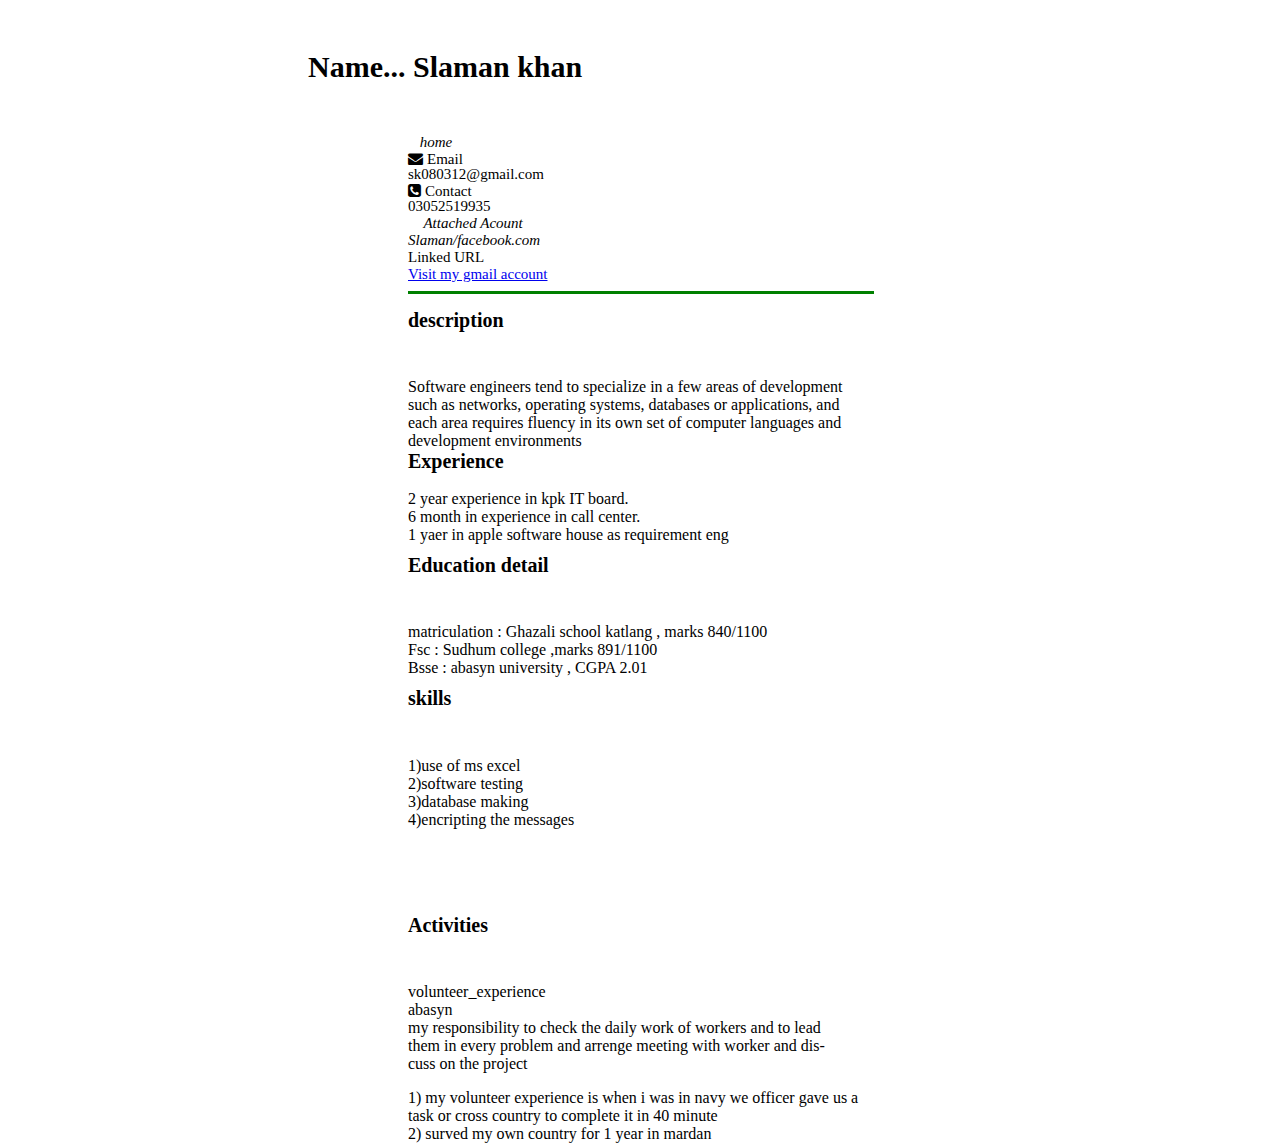
<file: cv2/index.html>
<!DOCTYPE html>
<html>
<head>
	<title>CV</title>
	 <link rel="stylesheet" type="text/css" href="style.css">
	<link rel="stylesheet" href="https://cdnjs.cloudflare.com/ajax/libs/font-awesome/4.7.0/css/font-awesome.min.css">

	<h5>  Name... Slaman
	         khan</h5>

</head>
<body>
	<div class="details">
		<i class="fas fa-home" >home</i>
		<br>
		<i class="fa fa-envelope" aria-hidden="true"> Email <br>sk080312@gmail.com</i>
		<br>
<i class="fa fa-phone-square" aria-hidden="true"> Contact<br>03052519935</i>
<br>
<i class="fab fa-facebook"> Attached Acount<br>Slaman/facebook.com</i>
<br>
Linked URL
<br>
<a  href="https://mail.google.com/mail/u/2"> Visit my gmail account</a>
<hr width="100%" color="green" size="3" align="right" />
<br>
	</div>
	<div class="description">
	<br>
	<br>
	<br>
	<h6> description</h6>
<p>Software engineers tend to specialize in a few areas of development<br>
	   such as networks, operating systems, databases or applications, and<br>
	   each area requires fluency in its own set of computer languages and<br>
	   development environments</p>
	   

</div>
<div class="experience">
	
	<h2> Experience</h2>
	<p> 2 year experience in kpk IT board.<br>
	    6 month in experience in call center.<br>
        1 yaer in apple software house as requirement eng</p>
	

</div>
<div class="education">
	<h6>Education detail </h6>
	<p> matriculation : Ghazali school katlang , marks 840/1100 <br>
	Fsc : Sudhum college  ,marks 891/1100 <br>
	Bsse : abasyn university , CGPA 2.01  </p>
</div>
<div class="skills">
	<h6>skills</h6>
	<p>1)use of ms excel<br>
	   2)software testing<br>
	   3)database making<br>
	   4)encripting the messages 
		
	</p>
</div>

<br>
<div class="volunteer_experience">

<h6>Activities</h6>

<p> volunteer_experience<br>
abasyn<br>
my responsibility to check the daily work of workers and to lead <br> them in every problem and arrenge meeting with worker and dis-<br> cuss on the project</p>
<p>1) my volunteer experience is when i was in navy we officer gave us a task or cross country to complete it in 40 minute <br>
2) surved my own country for 1 year in mardan </p>

</div>
</body>

</html>
</file>
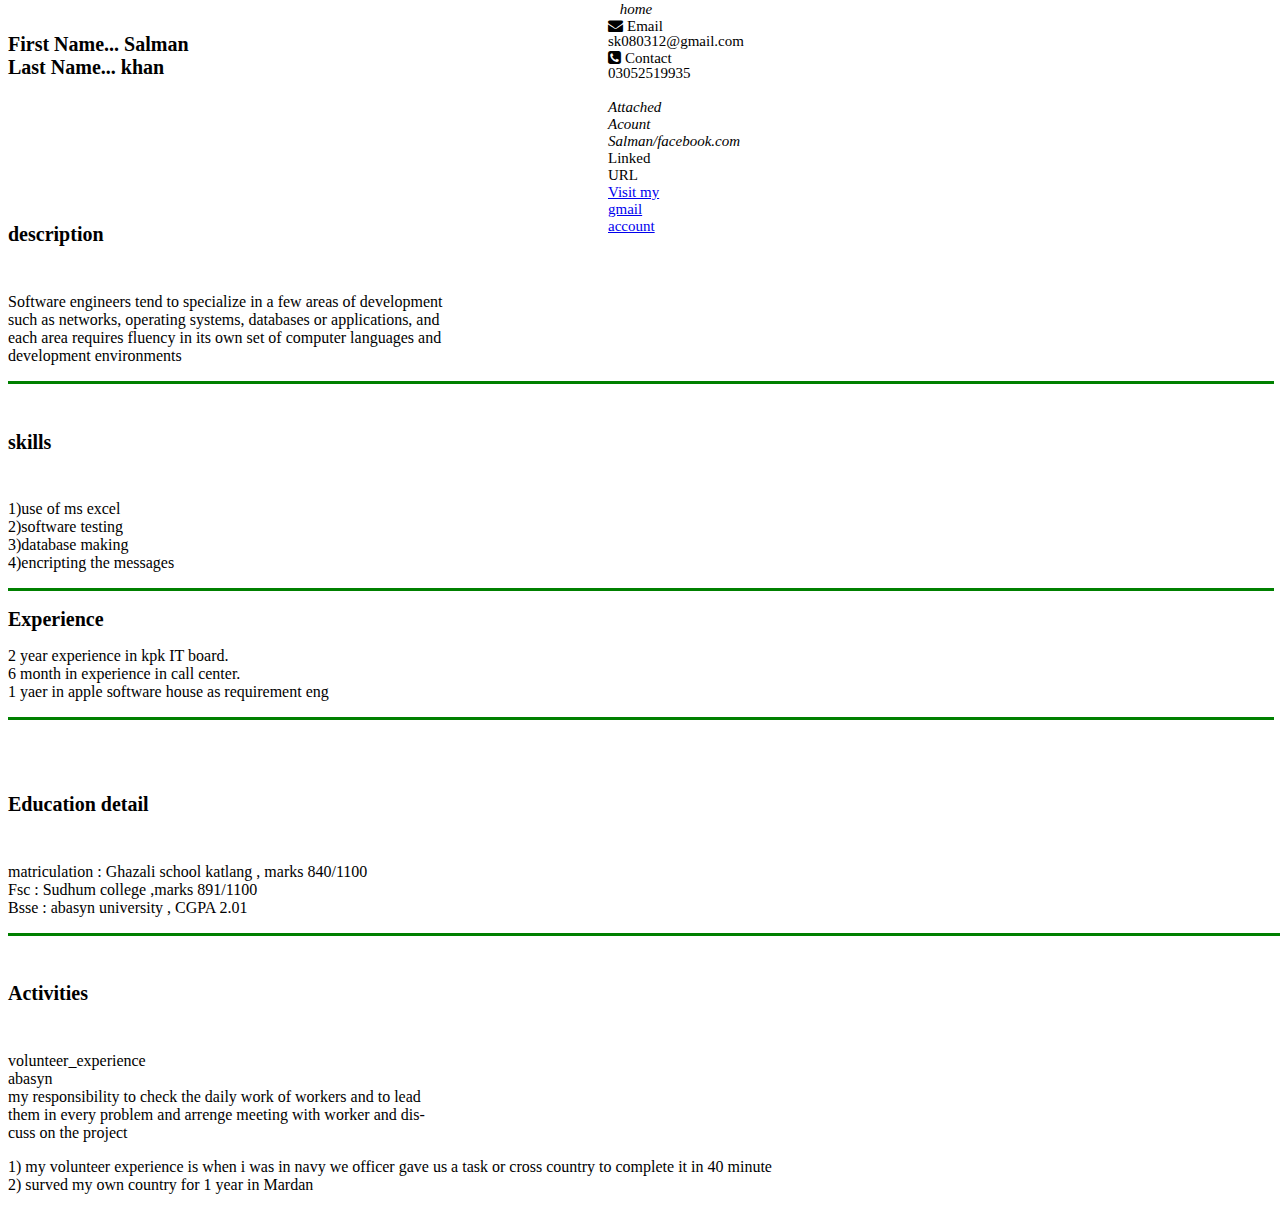
<file: cv3/index.html>
<!DOCTYPE html>
<html>
<head>
	<title>CV</title>
	 <link rel="stylesheet" type="text/css" href="style.css">
	<link rel="stylesheet" href="https://cdnjs.cloudflare.com/ajax/libs/font-awesome/4.7.0/css/font-awesome.min.css">

	<h5> First Name... Salman <br>
	Last Name... khan</h5>

</head>
<body>
	<div class="details">
		<i class="fas fa-home" >home</i>
		<br>
		<i class="fa fa-envelope" aria-hidden="true"> Email <br>sk080312@gmail.com</i>
		<br>
<i class="fa fa-phone-square" aria-hidden="true"> Contact<br>03052519935</i>
<br>
<i class="fab fa-facebook"> Attached Acount<br>Salman/facebook.com</i>
<br>
Linked URL
<br>
<a  href="https://mail.google.com/mail/u/2"> Visit my gmail account</a>
<br>
	</div>
	<div class="description">
	<br>
	<br>
	<br>
	<h6> description</h6>
<p>Software engineers tend to specialize in a few areas of development<br>
	   such as networks, operating systems, databases or applications, and<br>
	   each area requires fluency in its own set of computer languages and<br>
	   development environments</p>
	   <hr width="100%" color="green" size="3" align="right" />

</div>
<div class="skills">
	<h6>skills</h6>
	<p>1)use of ms excel<br>
	   2)software testing<br>
	   3)database making<br>
	   4)encripting the messages 
		
	</p>
</div>
<div class="experience">
	<hr width="100%" color="green" size="3" align="right" />
	<h2> Experience</h2>
	<p> 2 year experience in kpk IT board.<br>
	    6 month in experience in call center.<br>
        1 yaer in apple software house as requirement eng</p>
	
<hr width="100%" color="green" size="3" align="right" />
</div>
<br>
<div class="education">
	<h6>Education detail </h6>
	<p> matriculation : Ghazali school katlang , marks 840/1100 <br>
	Fsc : Sudhum college  ,marks 891/1100 <br>
	Bsse : abasyn university , CGPA 2.01  </p>
</div>
<div class="volunteer_experience">
<hr width="120%" color="green" size="3" align="left" />
<h6>Activities</h6>

<p> volunteer_experience<br>
abasyn<br>
my responsibility to check the daily work of workers and to lead <br> them in every problem and arrenge meeting with worker and dis-<br> cuss on the project</p>
<p>1) my volunteer experience is when i was in navy we officer gave us a task or cross country to complete it in 40 minute <br>
2) surved my own country for 1 year in Mardan </p>

</div>
</body>

</html>
</file>
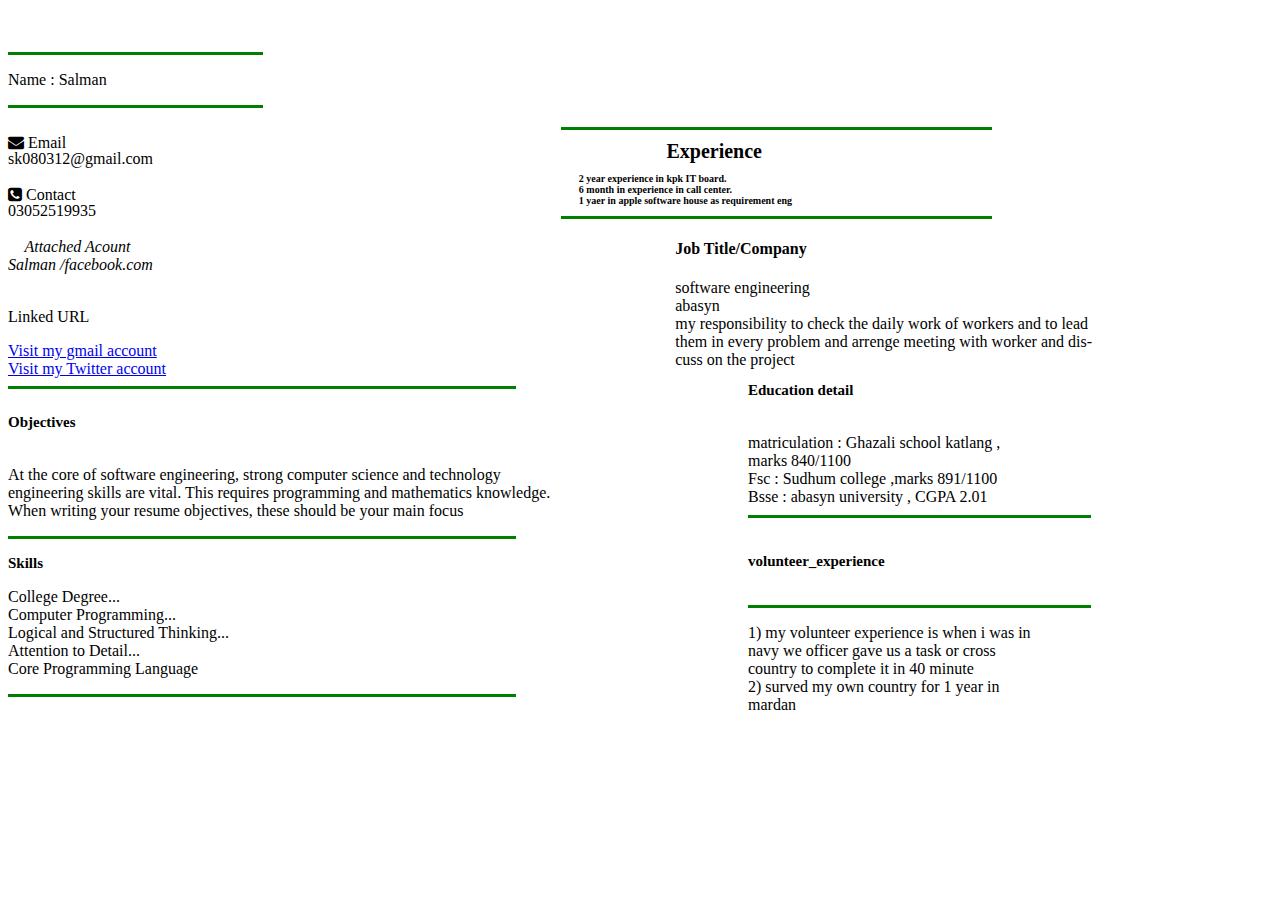
<file: Cv4/index.html>
<!DOCTYPE html>
<html>
<head>

	<title>CV</title>

	 <link rel="stylesheet" type="text/css" href="style.css">
	<style type="text/css">
	#horizental-line{
	border-left: 6px solid green;
    height: 500px;
}
	</style>


<link rel="stylesheet" href="https://cdnjs.cloudflare.com/ajax/libs/font-awesome/4.7.0/css/font-awesome.min.css">
	
</head>

<body>
	
	<br>
	<br>
	<div class="name">
	<hr width="20%" color="green" size="3" align="left" />
	
	<p>Name : Salman</p>

	
	<hr width="20%" color="green" size="3" align="left" />
</div>
<br>
<i class="fa fa-envelope" aria-hidden="true"> Email <br>sk080312@gmail.com</i>
<br>
<br>
<i class="fa fa-phone-square" aria-hidden="true"> Contact<br>03052519935</i>
<br>
<br>
<i class="fab fa-facebook"> Attached Acount<br>Salman /facebook.com</i>
<br>
<br>
<p> Linked URL</p>
<a  href="https://mail.google.com/mail/u/2"> Visit my gmail account</a>
<br>
<a  href="https://twitter.com/Twitter?ref_src=twsrc%5Egoogle%7Ctwcamp%5Eserp%7Ctwgr%5Eauthor"> Visit my Twitter account</a>
<hr width="40%" color="green" size="3" align="left" />

<div class="objective"></div>
<h6>Objectives</h6>
<p>At the core of software engineering, strong computer science and technology<br> engineering skills are vital. This requires programming and mathematics knowledge.<br> When writing your resume objectives, these should be your main focus</p>
<hr width="40%" color="green" size="3" align="left" />

<br>
<div class="skills"></div>
<h1> Skills</h1>

<p>College Degree...<br>
Computer Programming...<br>
Logical and Structured Thinking...<br>
Attention to Detail...<br>
Core Programming Language</p>
<hr width="40%" color="green" size="3" align="left" />

<div class="experience">
<br>
	<br>
	<br>
	<div class="experience">
	<hr width="70%" color="green" size="3" align="right" />
	<h2> Experience</h2>
	<h3 > 2 year experience in kpk IT board.<br>
	    6 month in experience in call center.<br>
        1 yaer in apple software house as requirement eng</h3>
	
<hr width="70%" color="green" size="3" align="right" />
</div>
<div class="COMPANY">
<h4>Job Title/Company </h4>
<p>software engineering <br>
abasyn<br>
my responsibility to check the daily work of workers and to lead <br> them in every problem and arrenge meeting with worker and dis-<br> cuss on the project</p>
</div>
<br>
<div class="education">
	<h6>Education detail </h6>
	<p> matriculation : Ghazali school katlang , marks 840/1100 <br>
	Fsc : Sudhum college  ,marks 891/1100 <br>
	Bsse : abasyn university , CGPA 2.01  </p>
</div>
<div class="volunteer_experience">
<hr width="120%" color="green" size="3" align="left" />
<h6>volunteer_experience</h6>
<hr width="120%" color="green" size="3" align="left" />

<p>1) my volunteer experience is when i was in navy we officer gave us a task or cross country to complete it in 40 minute <br>
2) surved my own country for 1 year in mardan </p>

</div>
</body>
</html>
</file>
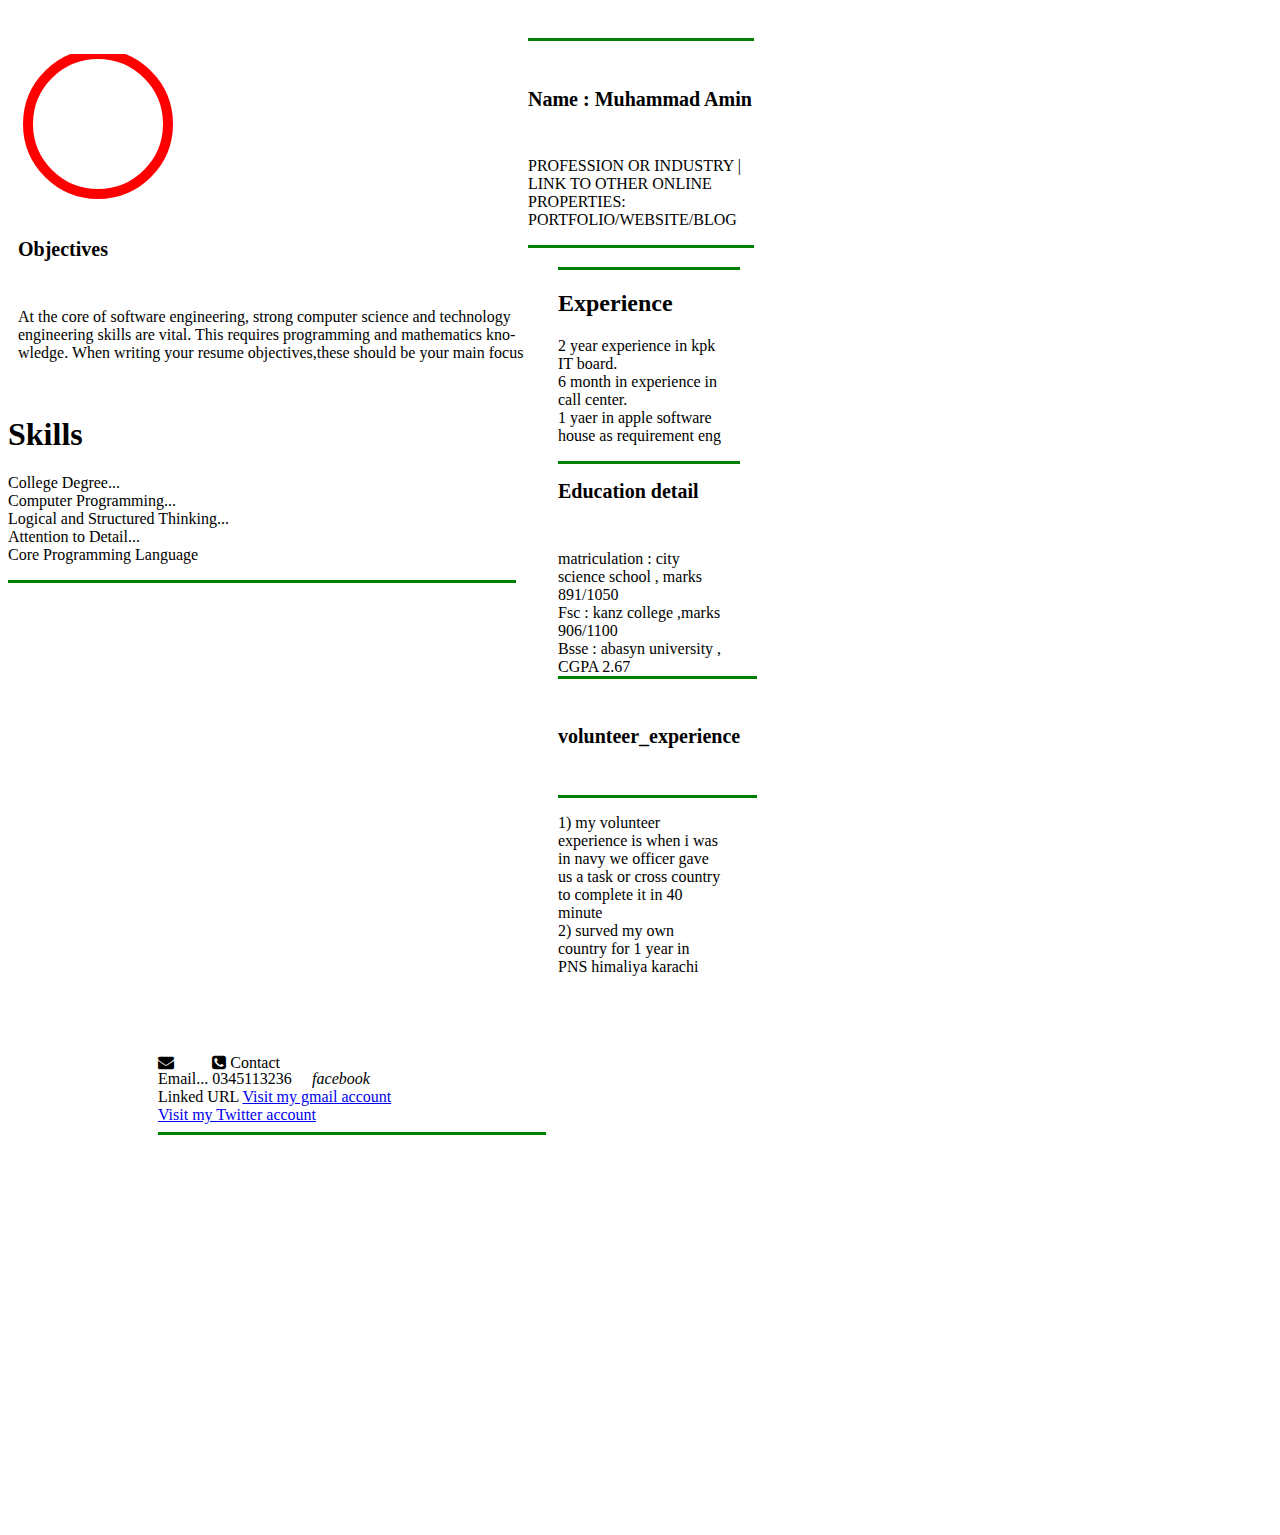
<file: resume/index.html>
<!DOCTYPE html>
<html>
<head>

	<title>CV</title>

	 <link rel="stylesheet" type="text/css" href="style.css">
	
	
<link rel="stylesheet" href="https://cdnjs.cloudflare.com/ajax/libs/font-awesome/4.7.0/css/font-awesome.min.css">

	</style>


	
</head>

<body>
	
	<br>
	<br>
	<div class="circle">
		<svg height="230" width="230">
        <circle cx="80" cy="70" r="70" stroke="red" stroke-width="10" fill="white" />
         
       </svg>
		
	</div>
	<div class="name">

	<hr width="100%" color="green" size="3"  align="left" />
	
	<h6>Name : Muhammad Amin</h6>
<p>PROFESSION OR INDUSTRY | LINK TO OTHER ONLINE PROPERTIES: PORTFOLIO/WEBSITE/BLOG </p>
	
	<hr width="100%" color="green" size="3" align="left" />
</div>


<div class="objective">
<h6>Objectives</h6>
<p>At the core of software engineering, strong computer science and technology <br> engineering skills are vital. This requires programming and mathematics kno-<br> wledge. When writing your resume objectives,these should be your main focus</p>


<br>
</div>
<div class="skills"></div>
<h1> Skills</h1>

<p>College Degree...<br>
Computer Programming...<br>
Logical and Structured Thinking...<br>
Attention to Detail...<br>
Core Programming Language</p>
<hr width="40%" color="green" size="3" align="left" />

<div class="experience">
<br>
	<hr width="110%" color="green" size="3" align="right" />
	<h2> Experience</h2>
	<p> 2 year experience in kpk IT board.<br>
	    6 month in experience in call center.<br>
        1 yaer in apple software house as requirement eng</p>
	
<hr width="110%" color="green" size="3" align="right" />
</div>

<br>
<div class="education">
	<h6>Education detail </h6>
	<p> matriculation : city science school , marks 891/1050 <br>
	Fsc : kanz college  ,marks 906/1100 <br>
	Bsse : abasyn university , CGPA 2.67  </p>
</div>
<div class="volunteer_experience">
<hr width="120%" color="green" size="3" align="left" />
<h6>volunteer_experience</h6>
<hr width="120%" color="green" size="3" align="left" />

<p>1) my volunteer experience is when i was in navy we officer gave us a task or cross country to complete it in 40 minute <br>
2) surved my own country for 1 year in PNS himaliya karachi </p>

</div>
<div class="account">
<br>
<i class="fa fa-envelope" aria-hidden="true"><br>Email...</i>
<i class="fa fa-phone-square" aria-hidden="true"> Contact <br>
0345113236</i>
<i class="fab fa-facebook"> facebook</i>
<br>
     Linked URL
<a  href="https://mail.google.com/mail/u/2"> Visit my gmail account</a>
<br>
<a  href="https://twitter.com/Twitter?ref_src=twsrc%5Egoogle%7Ctwcamp%5Eserp%7Ctwgr%5Eauthor"> Visit my Twitter account</a>
<hr width="40%" color="green" size="3" align="left" />
</div>
</body>
</html>
</file>
<file: cv2/style.css>
.details
{
	font-size: 15px;
	margin: 40px 400px;

}
.volunteer_experience{
	margin: -130px 400px;
}
.skills{
	margin: 150px 400px;
}
.education{
	margin: -140px 400px;
}
.experience{
	margin: 150px 400px;
}
h5{
	font-size: 20px;
}
.description{
margin: -150px 400px;

}
h6
{
	font-size: 20px;
}
h2
{
font-size: 20px;
}
h5{
	font-size: 30px;
	margin: 50px 300px;
}
</file>
<file: cv3/style.css>
.details
{
	font-size: 15px;
	margin: -112px 600px;

}
h5{
	font-size: 20px;
}
.description{


}
h6
{
	font-size: 20px;
}
h2
{
font-size: 20px;
}
</file>
<file: Cv4/style.css>
.name{

text-align: left;
text-transform: inherit;

size: 28px;
}
.experience{

size: 28px;

	float: right;
	margin: -320px 140px;
}
h3{

	font-size: 10px;
	margin: 10px 200px;
text-align: left;
}
h2{
	text-align: right;
	font-size: 20px;
	margin: 10px 230px;
}
h1{
	text-align: left;
	font-size: 20px;
}
.skills{
	margin: -20px auto;
	width: 500;
	height: 300;

}
h1{
	font-size: 15px;
}
.objective{
	font-size: 15px;
	margin: -10px auto;
	width: 150;
	height: 200;
}



	
/*h4{text-align: right;
	font-size: 15px;
	margin: -190px 350px;
	margin-top: 30;
}
h5{
	text-align: right;
	font-size: 10px;
	margin-top: 200px;
	margin-left: 350px;
	margin-right: 100px;
	margin-bottom: 20px;
	width: 400px;
}*/
.COMPANY{
	size: 28px;

	float:right;
	margin: -220px 40px;

}
.education{
	size: 50px;

	float:left;
	margin: -110px 500px;
margin-left: 600px;
margin-right: 100px;
	
}
h6{
	font-size: 15px;
}
.volunteer_experience{
	size: 50px;

	float:left;
	margin: 50px 500px;
margin-left: 600px;
margin-right: 100px;
	
}
h5{
	font-size: 15px;
}
</file>
<file: resume/style.css>
.circle{
	margin: 10px 10px;
}
.name{
	margin: -260px 520px;
}
.objective{
	margin: 250px 10px;
}
.skills{
	margin: -230px 10px;
}
.experience{
	margin: -350px 550px;
}
.education{

margin: 340px 550px;
}
.volunteer_experience{

	margin: -340px 550px;
}
.account{
	margin: 400px 150px;
}
h6{
	font-size: 20px;
}
</file>
